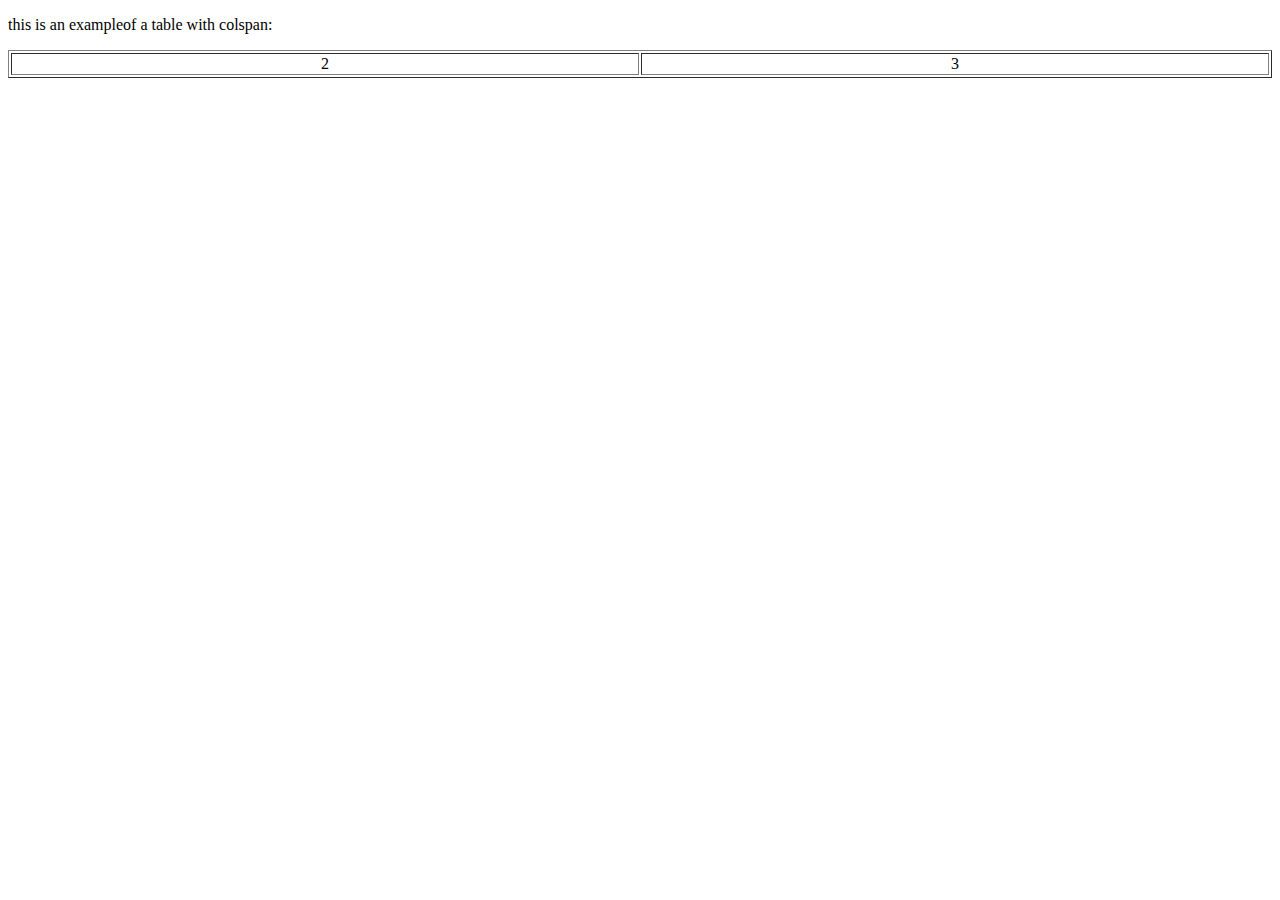
<file: WC/TabRowCol/Colspan.html>
<!doctype html>
<html>
<head>
<meta charset="utf-8">
    <title>Colspan.html</title>
    </head>
    <body>
        <div id="Colspan">
        <p>this is an exampleof a table with colspan:</p>
        <table border="1" width='100%">
        <tr><td colspan="2" align="center">1<br/>This row has only 1 set of td's.<td></tr>
        <tr><td align="center">2</td><td align="center">3</td></tr>
           </table>
        </div>
    </body>
  <html>
</file>
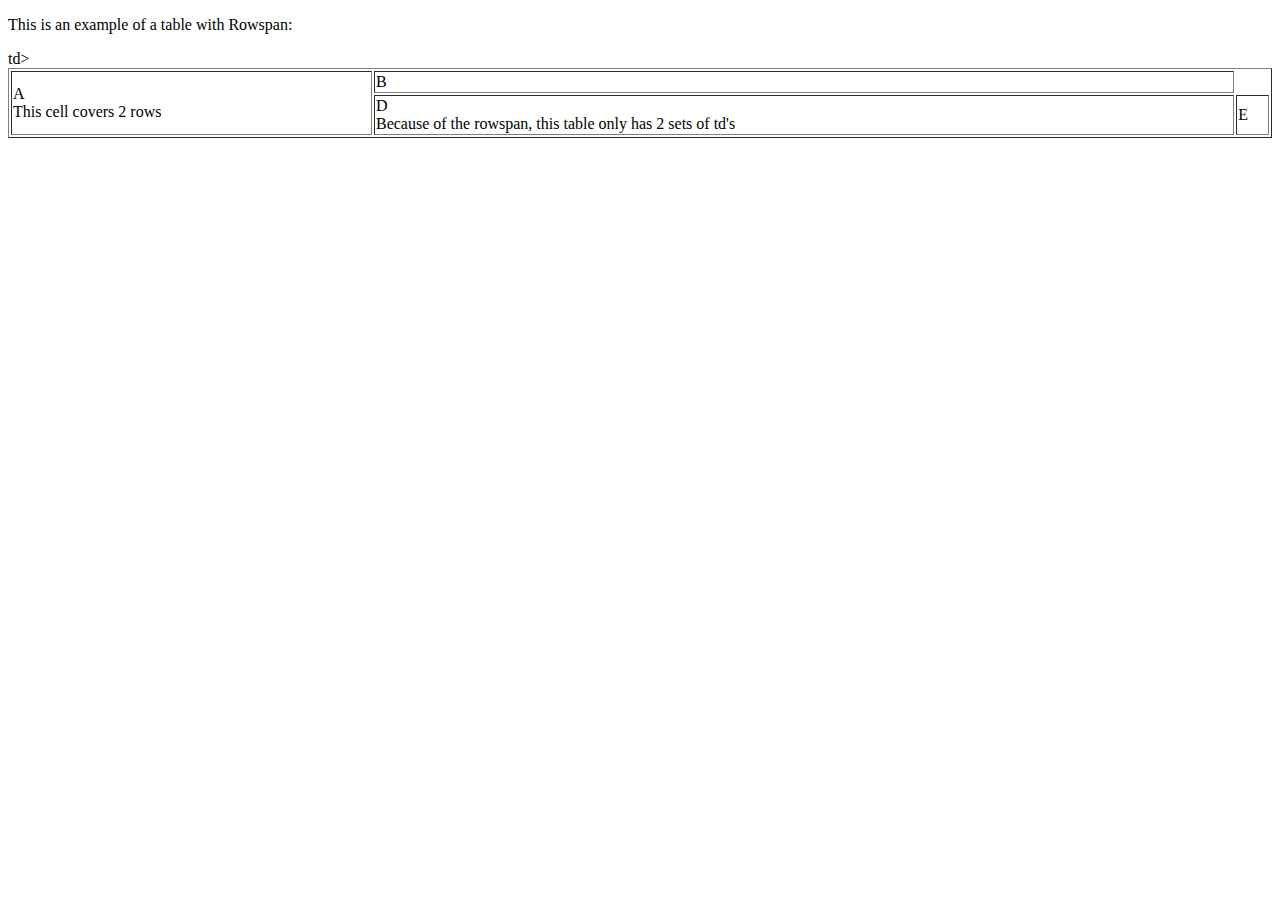
<file: WC/TabRowCol/Rowspan.html>
<!doctype html>
<html>
  <head>
    <meta charset="utf-8">
     <title>Rowspan</title>
  </head>
<div id="Rowspan">
    <p> This is an example of a table with Rowspan:</p>
        <table border="1" width="100%">
        <tr><td rowspan="2">A<br />This cell covers 2 rows</td><td>B</td><C</tr>td></tr>
        <tr><td>D<br/>Because of the rowspan, this table only has 2 sets of td's</td><td>E</td></tr>
      </table>
     </div>
    </html>
</file>
